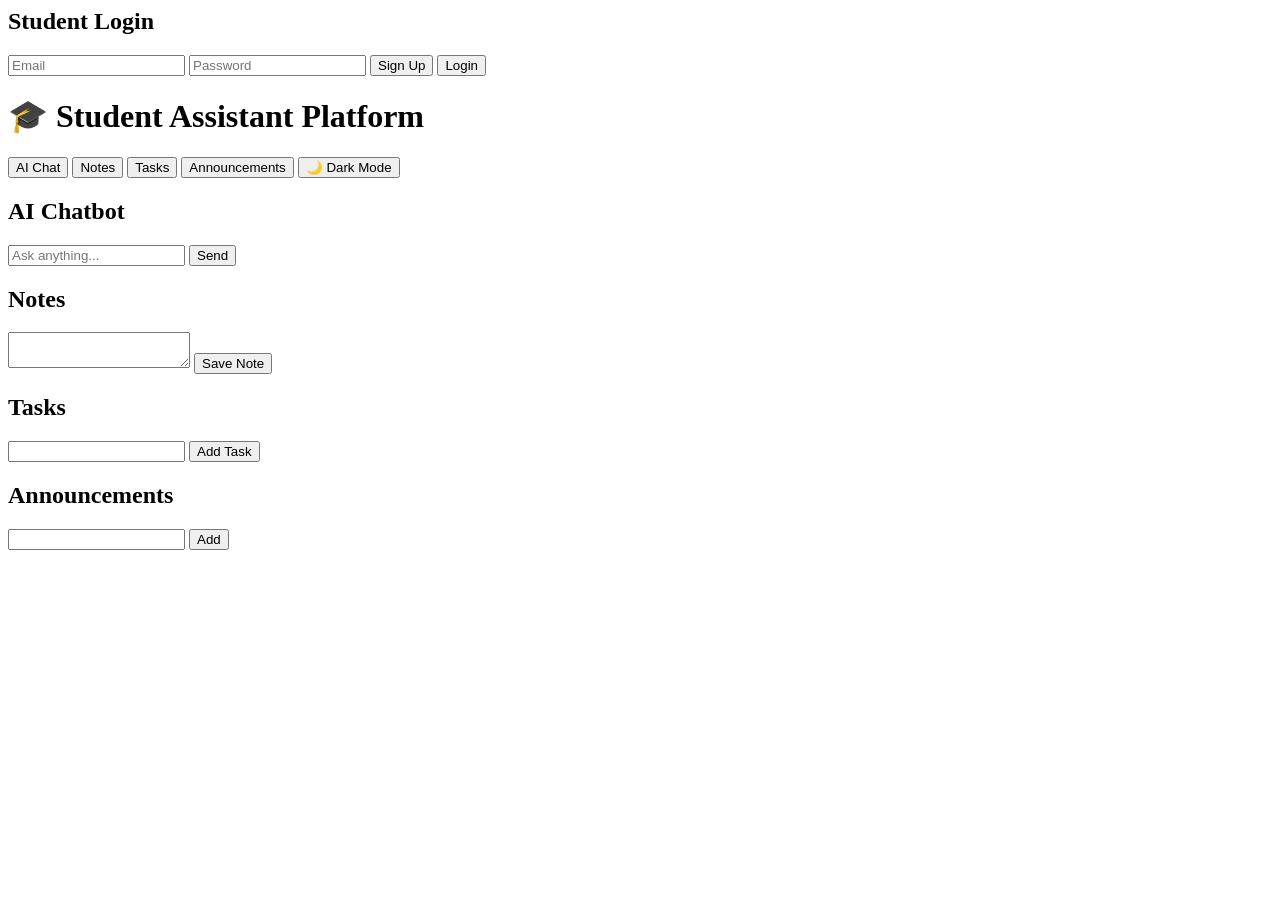
<file: index.html>
<body>

<!-- 🔐 LOGIN BOX -->
<div id="loginBox">
  <h2>Student Login</h2>

  <input type="email" id="email" placeholder="Email">
  <input type="password" id="password" placeholder="Password">

  <button onclick="signup()">Sign Up</button>
  <button onclick="login()">Login</button>
</div>

<!-- 🎓 MAIN APP -->
<div id="app">

<header>
  <h1>🎓 Student Assistant Platform</h1>
</header>

<nav>
  <button onclick="showSection('chat')">AI Chat</button>
  <button onclick="showSection('notes')">Notes</button>
  <button onclick="showSection('tasks')">Tasks</button>
  <button onclick="showSection('announcements')">Announcements</button>

  <button onclick="toggleDarkMode()">🌙 Dark Mode</button>
</nav>

<section id="chat" class="section">
  <h2>AI Chatbot</h2>
  <div id="chatBox"></div>
  <input type="text" id="chatInput" placeholder="Ask anything...">
  <button onclick="sendMessage()">Send</button>
</section>

<section id="notes" class="section">
  <h2>Notes</h2>
  <textarea id="noteInput"></textarea>
  <button onclick="saveNote()">Save Note</button>
  <div id="notesList"></div>
</section>

<section id="tasks" class="section">
  <h2>Tasks</h2>
  <input type="text" id="taskInput">
  <button onclick="addTask()">Add Task</button>
  <ul id="taskList"></ul>
</section>

<section id="announcements" class="section">
  <h2>Announcements</h2>
  <input type="text" id="announcementInput">
  <button onclick="addAnnouncement()">Add</button>
  <ul id="announcementList"></ul>
</section>

</div>

<script src="script.js"></script>

</body>
</file>
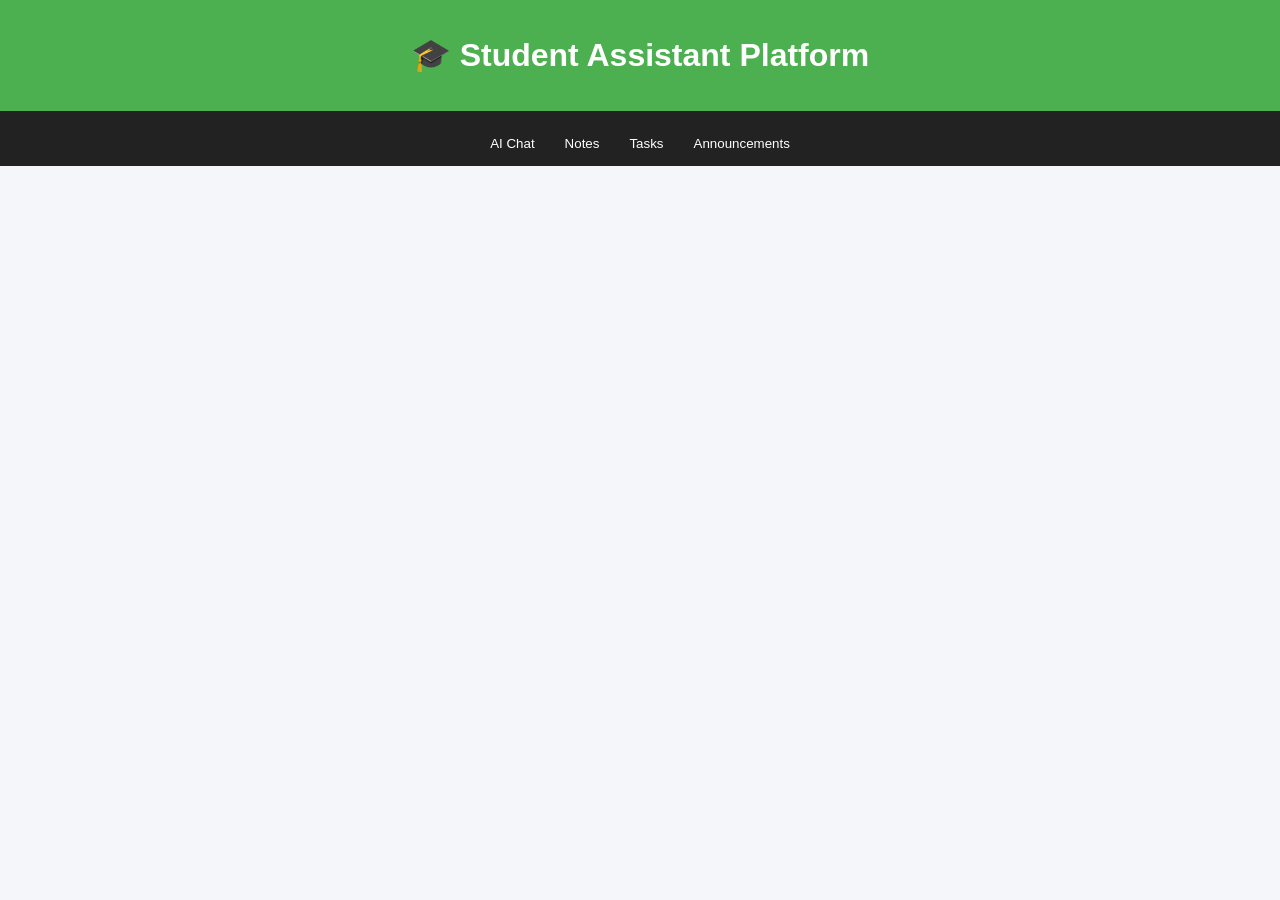
<file: index2.html>
<!DOCTYPE html>
<html lang="en">
<head>
  <meta charset="UTF-8">
  <title>Student Assistant</title>
  <link rel="stylesheet" href="style.css">
</head>
<body>

<header>
  <h1>🎓 Student Assistant Platform</h1>
</header>

<nav>
  <button onclick="showSection('chat')">AI Chat</button>
  <button onclick="showSection('notes')">Notes</button>
  <button onclick="showSection('tasks')">Tasks</button>
  <button onclick="showSection('announcements')">Announcements</button>
</nav>

<!-- AI Chat -->
<section id="chat" class="section">
  <h2>AI Chatbot</h2>
  <div id="chatBox"></div>
  <input type="text" id="chatInput" placeholder="Ask something...">
  <button onclick="sendMessage()">Send</button>
</section>

<!-- Notes -->
<section id="notes" class="section">
  <h2>Notes</h2>
  <textarea id="noteInput" placeholder="Write your notes..."></textarea>
  <button onclick="saveNote()">Save Note</button>
  <div id="notesList"></div>
</section>

<!-- Tasks -->
<section id="tasks" class="section">
  <h2>Task Manager</h2>
  <input type="text" id="taskInput" placeholder="Enter task">
  <button onclick="addTask()">Add Task</button>
  <ul id="taskList"></ul>
</section>

<!-- Announcements -->
<section id="announcements" class="section">
  <h2>Announcements</h2>
  <input type="text" id="announcementInput" placeholder="Add announcement">
  <button onclick="addAnnouncement()">Add</button>
  <ul id="announcementList"></ul>
</section>

<script src="script.js"></script>
</body>
</html>
</file>
<file: style.css>
#app {
  display: none;
}body {
  font-family: Arial, sans-serif;
  margin: 0;
  background: #f4f6f9;
}

header {
  background: #4CAF50;
  color: white;
  text-align: center;
  padding: 15px;
}

nav {
  display: flex;
  justify-content: center;
  background: #222;
}

nav button {
  padding: 15px;
  border: none;
  background: none;
  color: white;
  cursor: pointer;
}

nav button:hover {
  background: #444;
}

.section {
  display: none;
  padding: 20px;
}

#chatBox {
  height: 200px;
  background: white;
  border: 1px solid #ccc;
  overflow-y: auto;
  padding: 10px;
  margin-bottom: 10px;
}

textarea, input {
  width: 100%;
  padding: 10px;
  margin-top: 10px;
}

button {
  margin-top: 10px;
  padding: 10px;
  cursor: pointer;
}

ul {
  list-style: none;
  padding: 0;
}

li {
  background: white;
  padding: 10px;
  margin-top: 5px;
  border: 1px solid #ddd;
}
body.dark-mode {
  background: #121212;
  color: #ffffff;
}

body.dark-mode header {
  background: #1f1f1f;
}

body.dark-mode nav {
  background: #000000;
}

body.dark-mode .section {
  background: #1e1e1e;
  color: #ffffff;
}

body.dark-mode button {
  background: #333;
  color: white;
  border: 1px solid #555;
}
</file>
